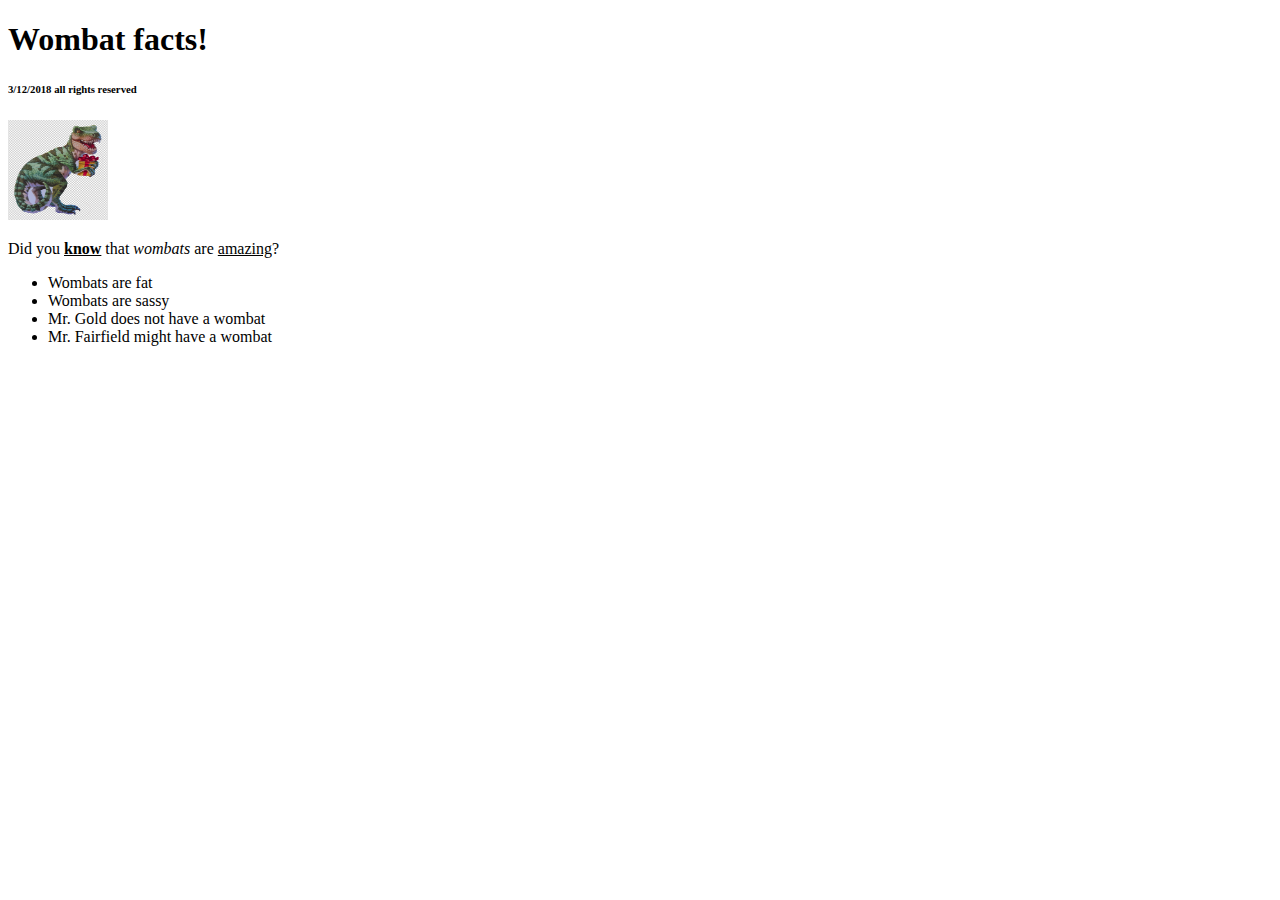
<file: wombat.html>
<!DOCTYPE html>
<html>
 <head> 
  <title>Wombat!!!</title>
 </head>

 <body>
  <h1> Wombat facts!</h1>
  <h6> 3/12/2018 all rights reserved</h6>
 
  <img width ="100px" height ="100px" src = "dinosaur.png"></img>
  <p>
   Did you <u><b>know</b></u> that <i>wombats</i> are <u>amazing</u>?
  </p>
  <ul>
	<li>Wombats are fat</li>
	<li>Wombats are sassy</li>
	<li> Mr. Gold does not have a wombat</li>
	<li> Mr. Fairfield might have a wombat</li>
  </ul>


 </body>

</html>
</file>
